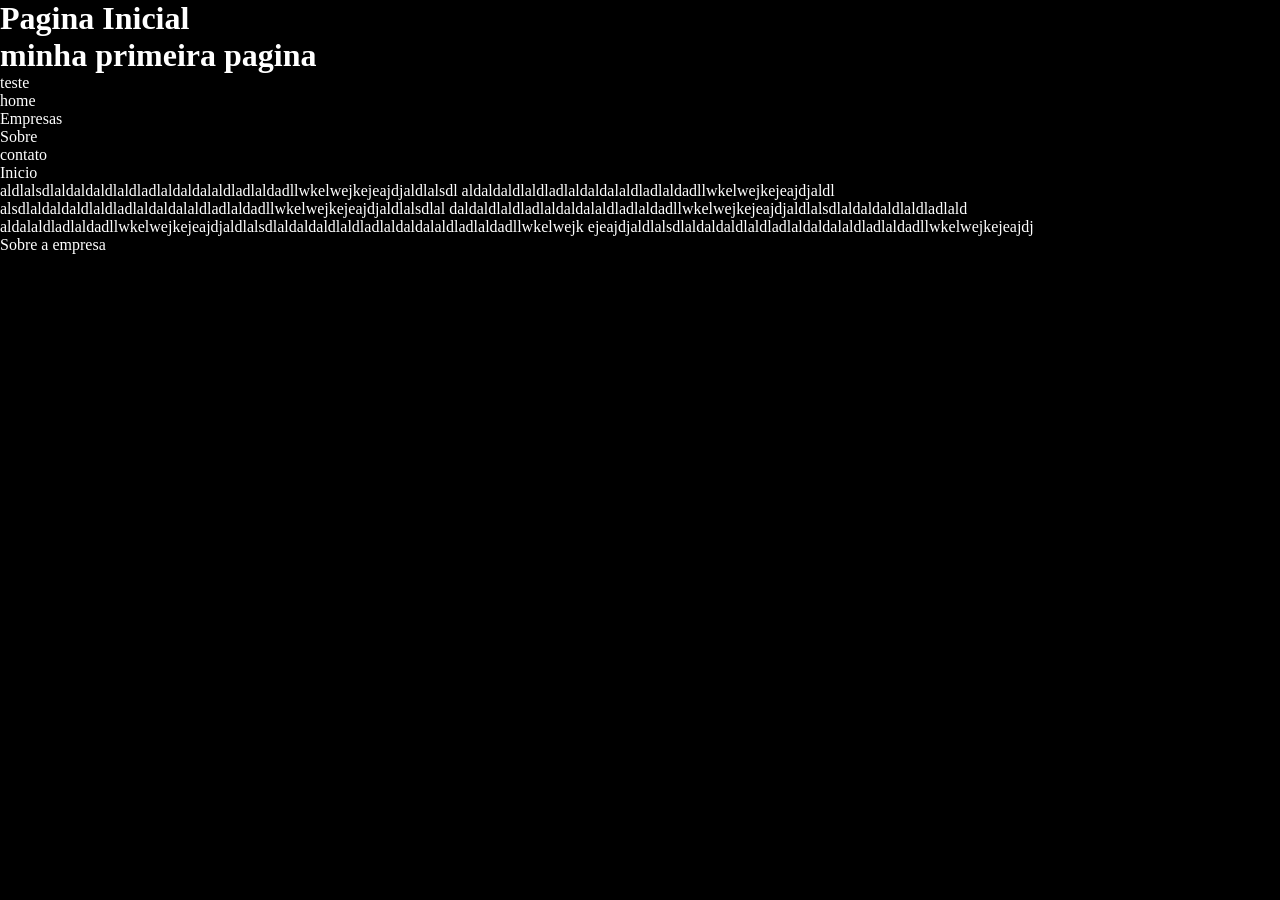
<file: index.html>
<!DOCTYPE html>
<html lang="pt-br">
<head>
    <meta charset="UTF-8">
    <meta name="viewport" content="width=device-width, initial-scale=1.0">
    <title>Pagina Inicial</title>
    <link rel="stylesheet" href="assets/css/estilo.css">
</head>
<body>
    <header>
        <h1>Pagina Inicial</h1>
        <h1>minha primeira pagina</h1>
        <p>teste</p>
    </header>

    <nav>
        <ul>
            <li>home</li>
            <li>Empresas</li>
            <li>Sobre</li>
            <li>contato</li>
        </ul>
    </nav>
    <p>Inicio</p>
    <p>aldlalsdlaldaldaldlaldladlaldaldalaldladlaldadllwkelwejkejeajdjaldlalsdl
        aldaldaldlaldladlaldaldalaldladlaldadllwkelwejkejeajdjaldl
        alsdlaldaldaldlaldladlaldaldalaldladlaldadllwkelwejkejeajdjaldlalsdlal
        daldaldlaldladlaldaldalaldladlaldadllwkelwejkejeajdjaldlalsdlaldaldaldlaldladlald
        aldalaldladlaldadllwkelwejkejeajdjaldlalsdlaldaldaldlaldladlaldaldalaldladlaldadllwkelwejk
        ejeajdjaldlalsdlaldaldaldlaldladlaldaldalaldladlaldadllwkelwejkejeajdj
    </p>

    <p>Sobre a empresa</p>
</body>
</html>
</file>
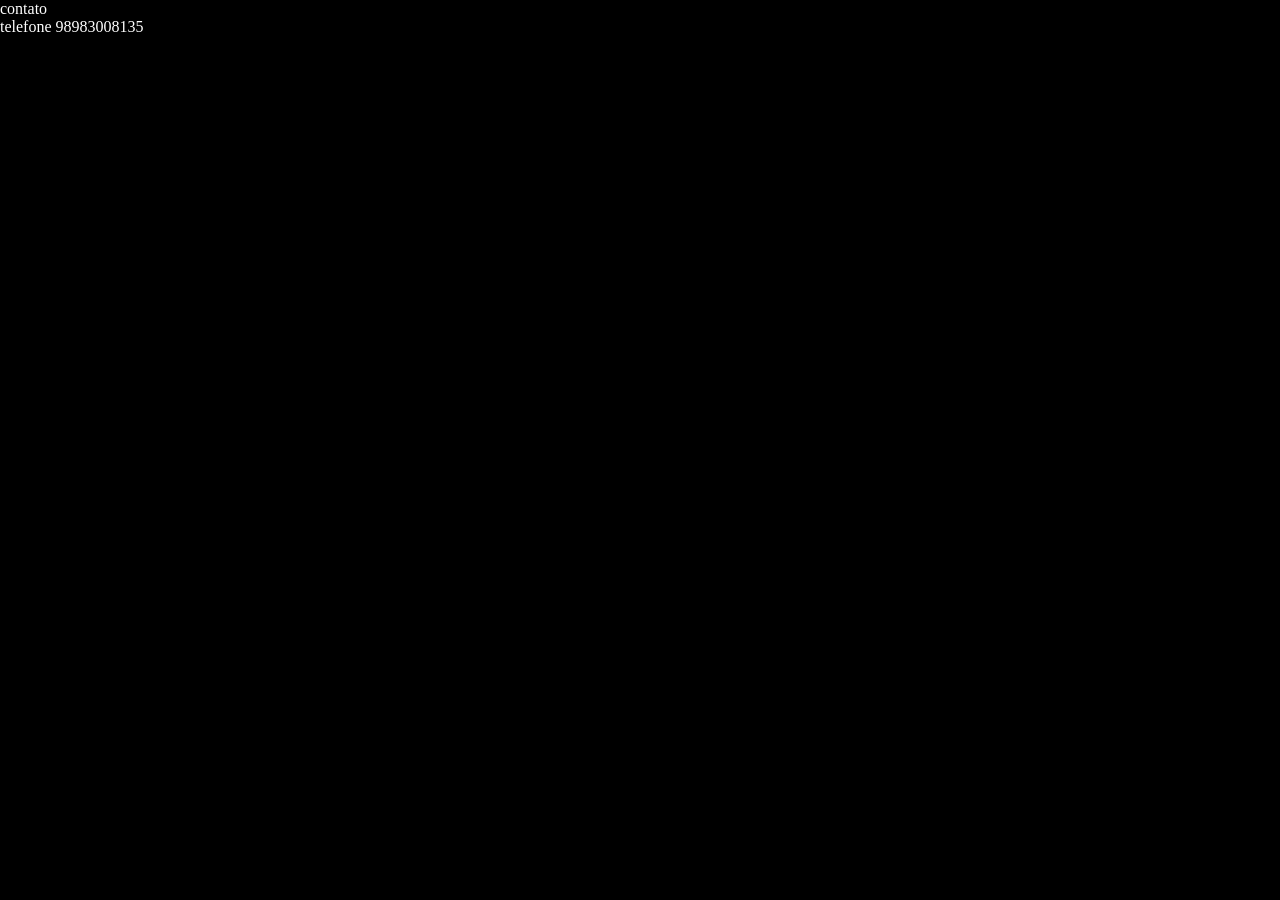
<file: contato.html>
<!DOCTYPE html>
<html lang="pt-br">
<head>
    <meta charset="UTF-8">
    <meta name="viewport" content="width=device-width, initial-scale=1.0">
    <title>Document</title>
    <link rel="stylesheet" href="assets/css/estilo.css">
</head>
<body>
    <p>contato</p>
    <p>telefone 98983008135</p>
</body>
</html>
</file>
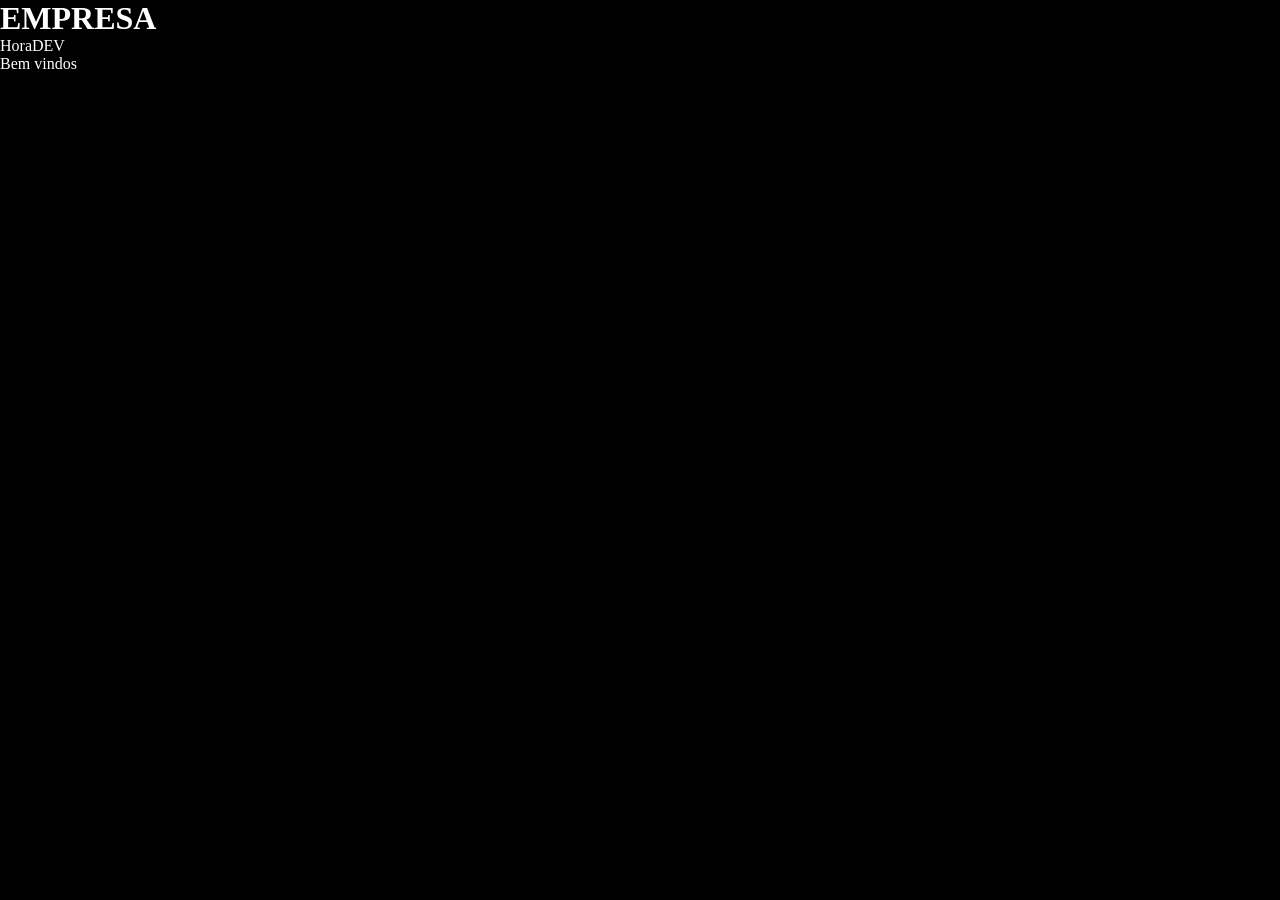
<file: empresa.html>
<!DOCTYPE html>
<html lang="pt-br">
<head>
    <meta charset="UTF-8">
    <meta name="viewport" content="width=device-width, initial-scale=1.0">
    <title>Document</title>
    <link rel="stylesheet" href="assets/css/estilo.css">
</head>
<body>
    <h1>EMPRESA</h1>
    <p>HoraDEV</p>
    <p>Bem vindos</p>
</body>
</html>
</file>
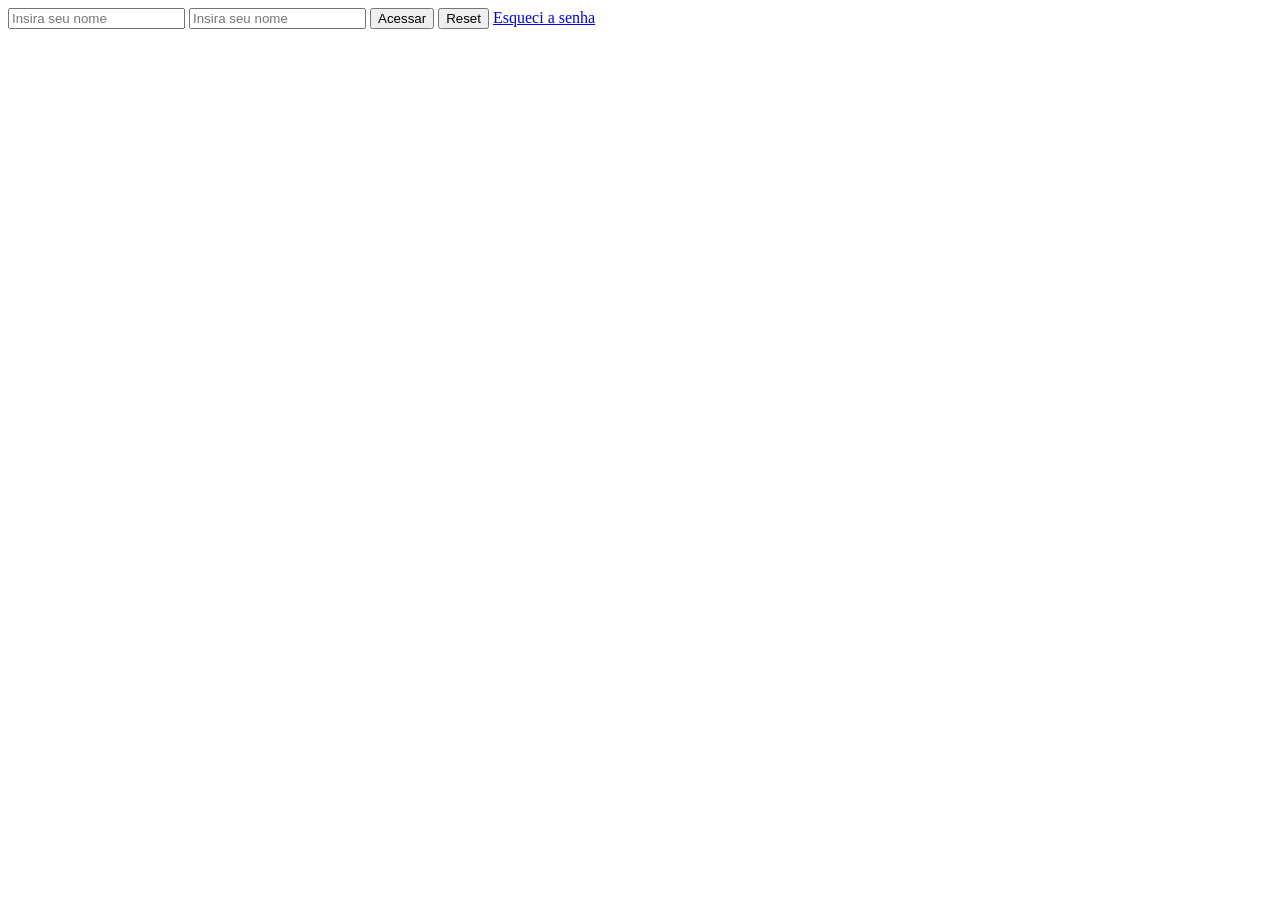
<file: login.html>
<!DOCTYPE html>
<html lang="pt-br">
<head>
    <meta charset="UTF-8">
    <meta name="viewport" content="width=device-width, initial-scale=1.0">
    <title>LOgin do Sistema</title>
</head>
<body>
    <input type="text" name="" id="" placeholder="Insira seu nome">
    <input type="password" name="" id="" placeholder="Insira seu nome">
    <button type="submit">Acessar</button>
    <button type="reset">Reset</button>
    <a href="#">Esqueci a senha</a>
</body>
</html>
</file>
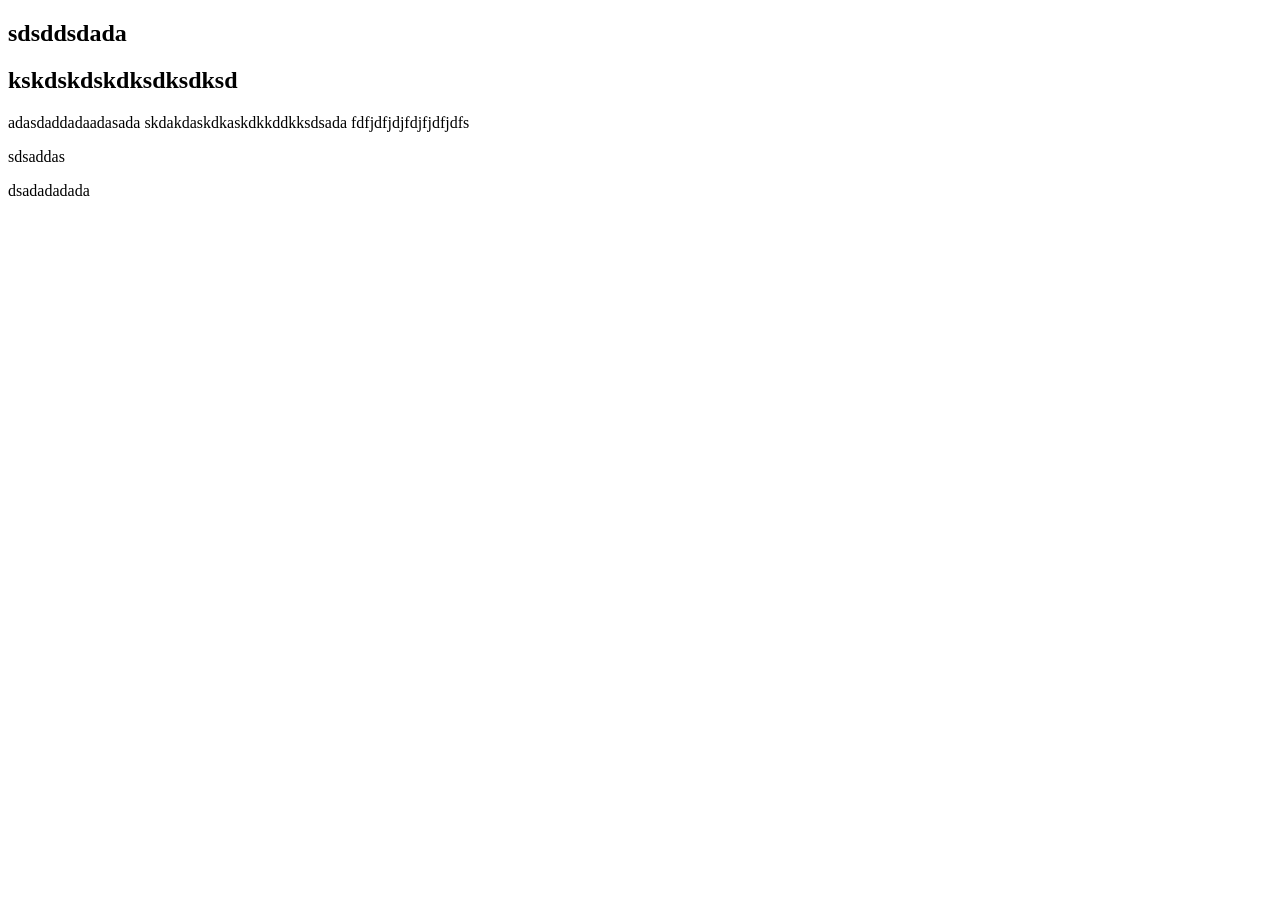
<file: teste.html>
<!DOCTYPE html>
<html lang="pt-br">
<head>
    <meta charset="UTF-8">
    <meta name="viewport" content="width=device-width, initial-scale=1.0">
    <title>Document</title>
</head>
<body>
    <h2>sdsddsdada</h2>
    <h2>kskdskdskdksdksdksd</h2>
    adasdaddadaadasada
    <span>skdakdaskdkaskdkkddkksdsada</span>
fdfjdfjdjfdjfjdfjdfs
<p> sdsaddas</p>
dsadadadada
</body>
</html>
</file>
<file: assets/css/estilo.css>
*{
    padding: 0;
    margin:auto;
    box-sizing: border-box;
}

body {
    background-color: black;
    color: white;
    font-size: 16px;
}
</file>
